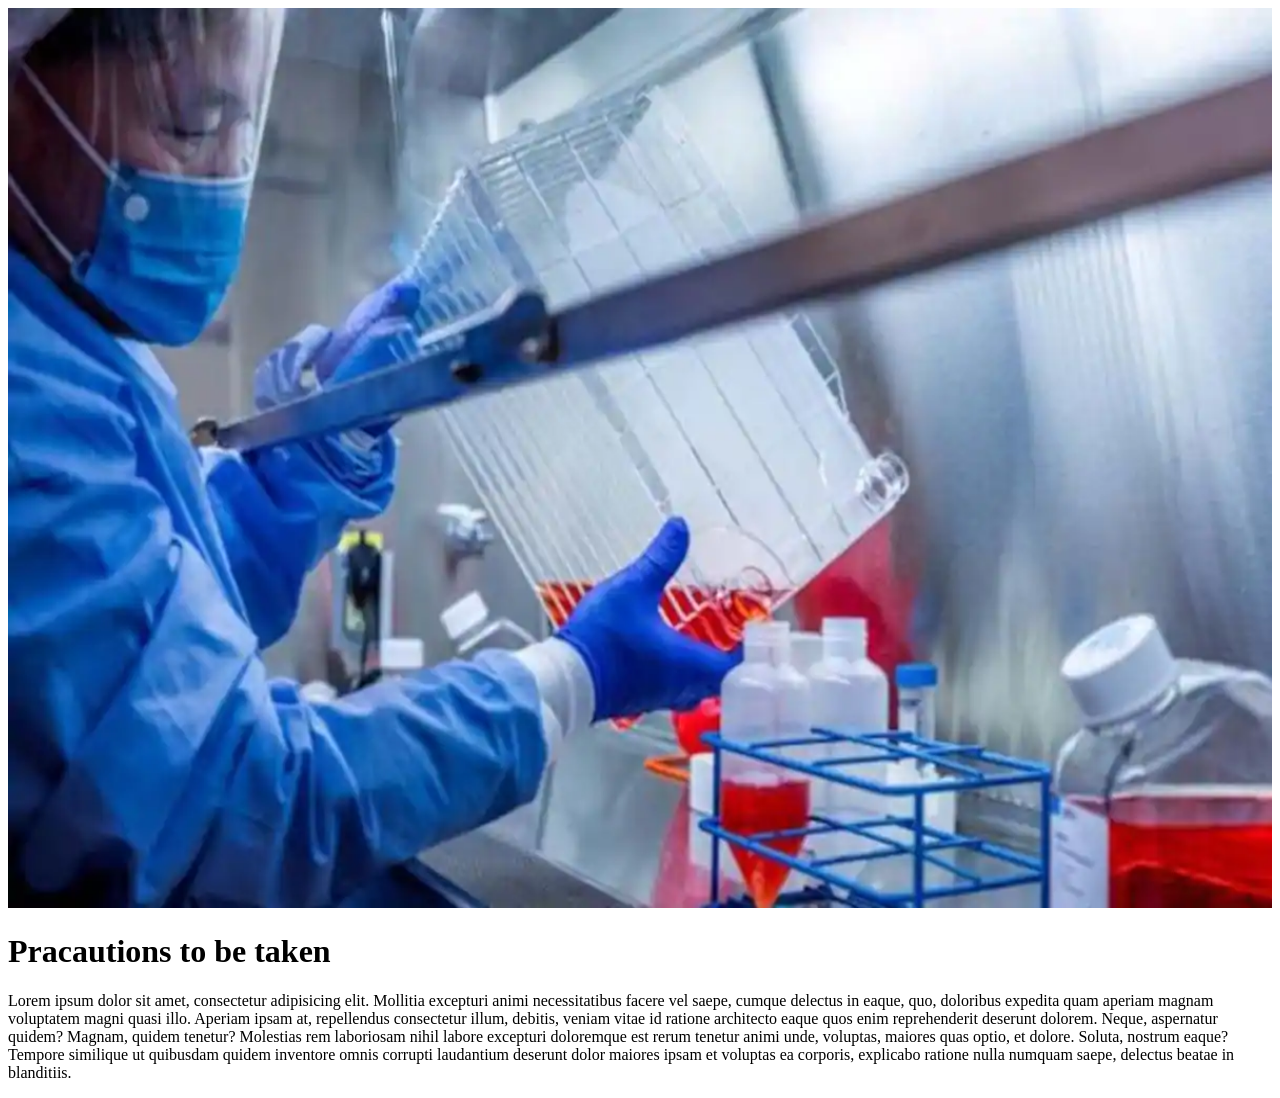
<file: Precautions.html>
<!DOCTYPE html>
<html lang="en">

<head>
    <meta charset="UTF-8">
    <meta name="viewport" content="width=device-width, initial-scale=1.0">
    <title>Document</title>
</head>

<body>
    <img src="../img/vaccine by serum.webp" style="width: 100%; height: 100vh;">
    <div class="corousel-caption">
        <h1>Pracautions to be taken</h1>
        <p>Lorem ipsum dolor sit amet, consectetur adipisicing elit. Mollitia excepturi animi necessitatibus facere vel
            saepe, cumque delectus in eaque, quo, doloribus expedita quam aperiam magnam voluptatem magni quasi illo.
            Aperiam ipsam at, repellendus consectetur illum, debitis, veniam vitae id ratione architecto eaque quos enim
            reprehenderit deserunt dolorem. Neque, aspernatur quidem? Magnam, quidem tenetur? Molestias rem laboriosam
            nihil labore excepturi doloremque est rerum tenetur animi unde, voluptas, maiores quas optio, et dolore.
            Soluta, nostrum eaque? Tempore similique ut quibusdam quidem inventore omnis corrupti laudantium deserunt
            dolor maiores ipsam et voluptas ea corporis, explicabo ratione nulla numquam saepe, delectus beatae in
            blanditiis.</p>
    </div>


</body>

</html>
</file>
